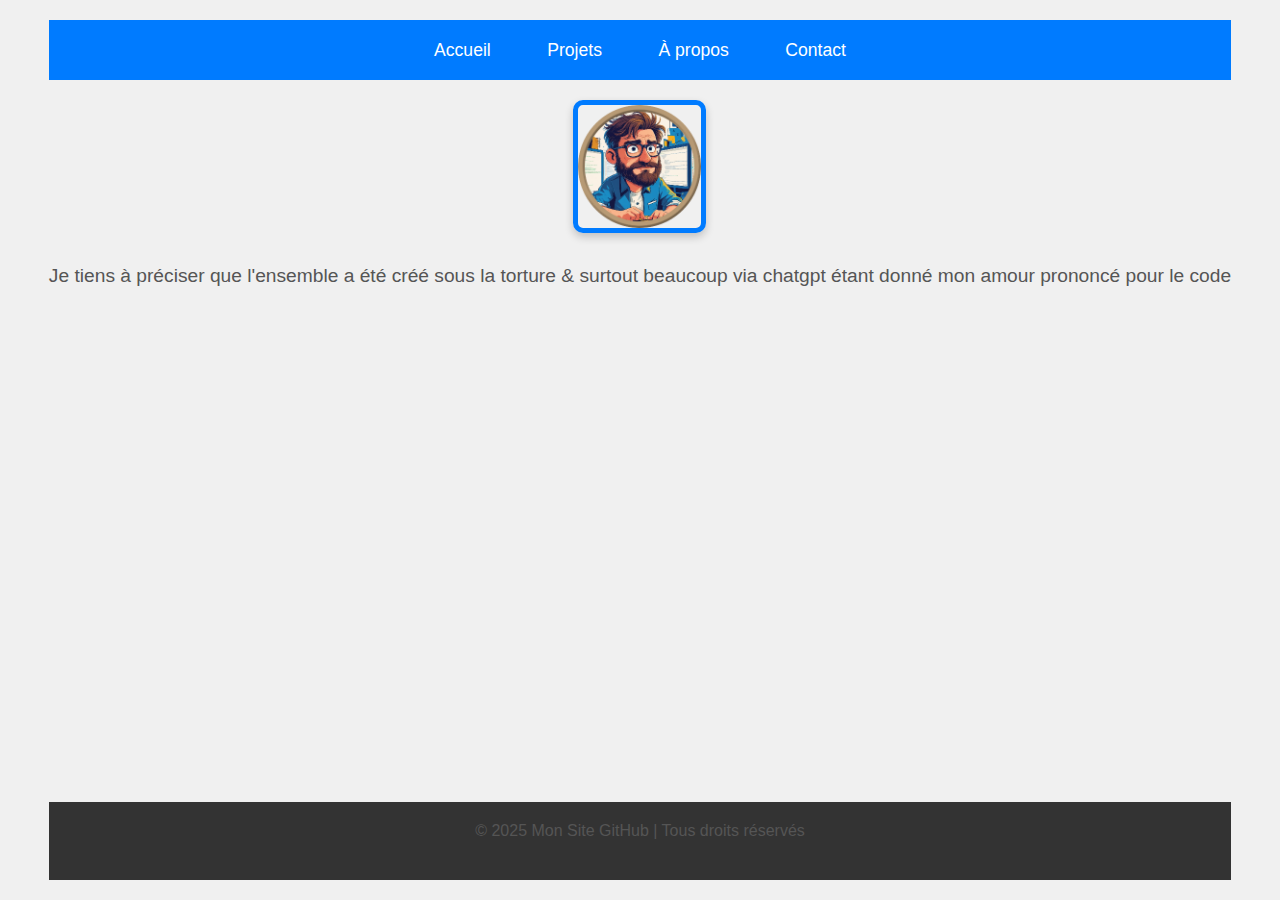
<file: index.html>
<!DOCTYPE html>
<html lang="fr">
<head>
  <meta charset="UTF-8">
  <meta name="viewport" content="width=device-width, initial-scale=1.0">
  <title>Le gros Gith Gith</title>
  <link rel="stylesheet" href="styles.css">
</head>
<body>

  <!-- BARRE DE NAVIGATION -->
  <nav>
    <a href="index.html">Accueil</a>
    <a href="projects.html">Projets</a>
    <a href="about.html">À propos</a>
    <a href="contact.html">Contact</a>
  </nav>
  
  <!-- LOGO -->
  <div class="logo-container">
  <img src="images/monlogo.png" alt="Mon Logo" class="logo">
  </div>
  <p> Je tiens à préciser que l'ensemble a été créé sous la torture & surtout beaucoup via chatgpt étant donné mon amour prononcé pour le code </p>
  <!-- FOOTER -->
  <footer>
    <p>© 2025 Mon Site GitHub | Tous droits réservés</p>
  </footer>
</body>
</html>
</file>
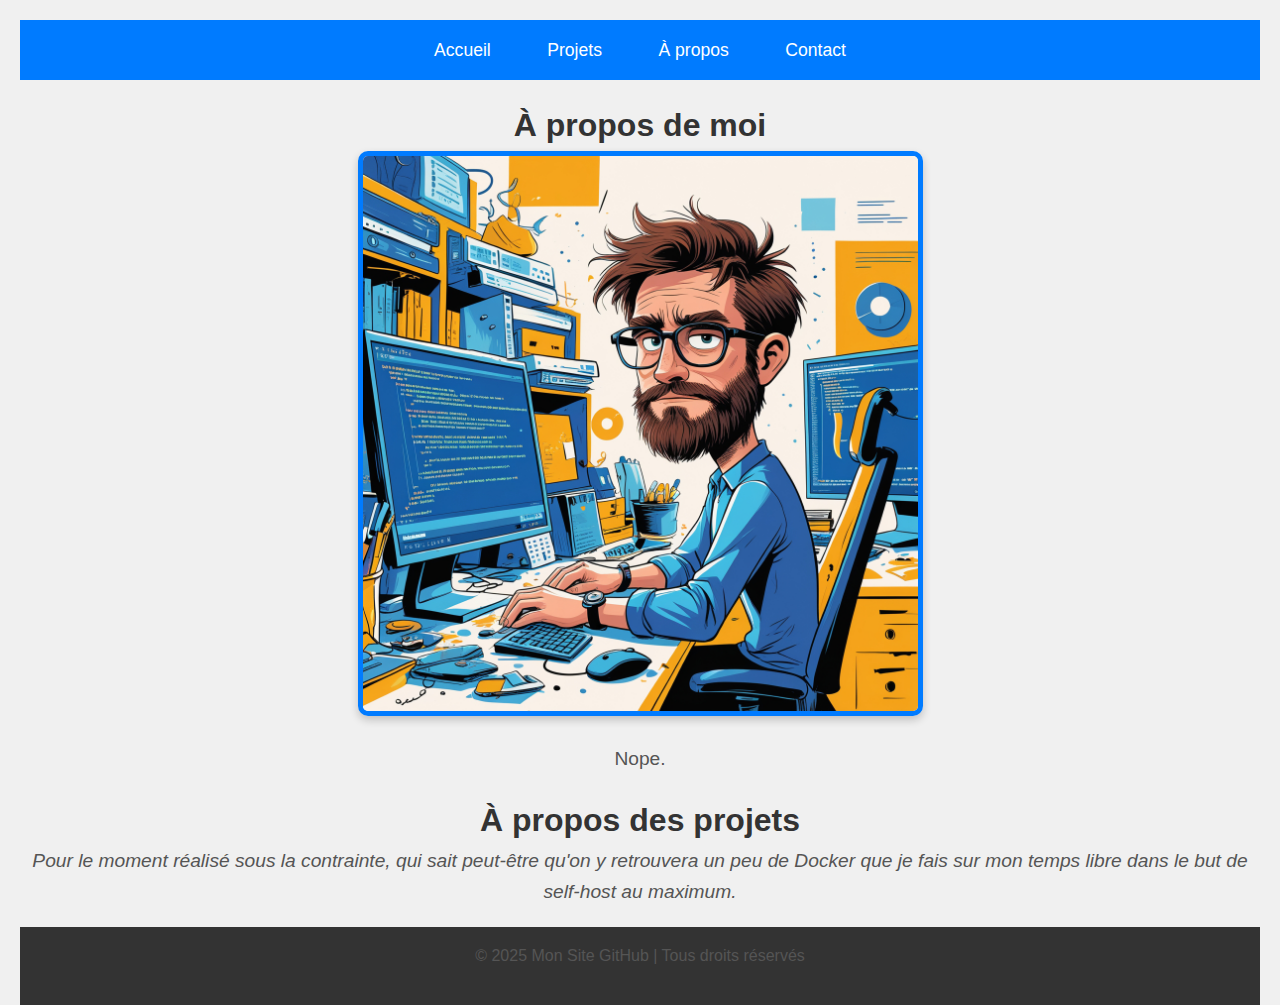
<file: about.html>
<!DOCTYPE html>
<html lang="fr">
<head>
  <meta charset="UTF-8">
  <meta name="viewport" content="width=device-width, initial-scale=1.0">
  <title>À propos</title>
  <link rel="stylesheet" href="styles.css">
</head>
<body>

  <!-- BARRE DE NAVIGATION -->
  <nav>
    <a href="index.html">Accueil</a>
    <a href="projects.html">Projets</a>
    <a href="about.html">À propos</a>
    <a href="contact.html">Contact</a>
  </nav>

  <!-- CONTENU PRINCIPAL -->
  <h1>À propos de moi</h1>

  <!-- LOGO -->
  <div class="logo-container">
  <img src="images/about.jpg" alt="contact" class="logo">
  </div>
  <p>
    Nope.
  </p>

  <h1>À propos des projets</h1>
  <p><i>
    Pour le moment réalisé sous la contrainte, qui sait peut-être qu'on y retrouvera un peu de Docker que je fais sur mon temps libre dans le but de self-host au maximum.
  </p></i>

  <!-- FOOTER -->
  <footer>
    <p>© 2025 Mon Site GitHub | Tous droits réservés</p>
  </footer>

</body>
</html>
</file>
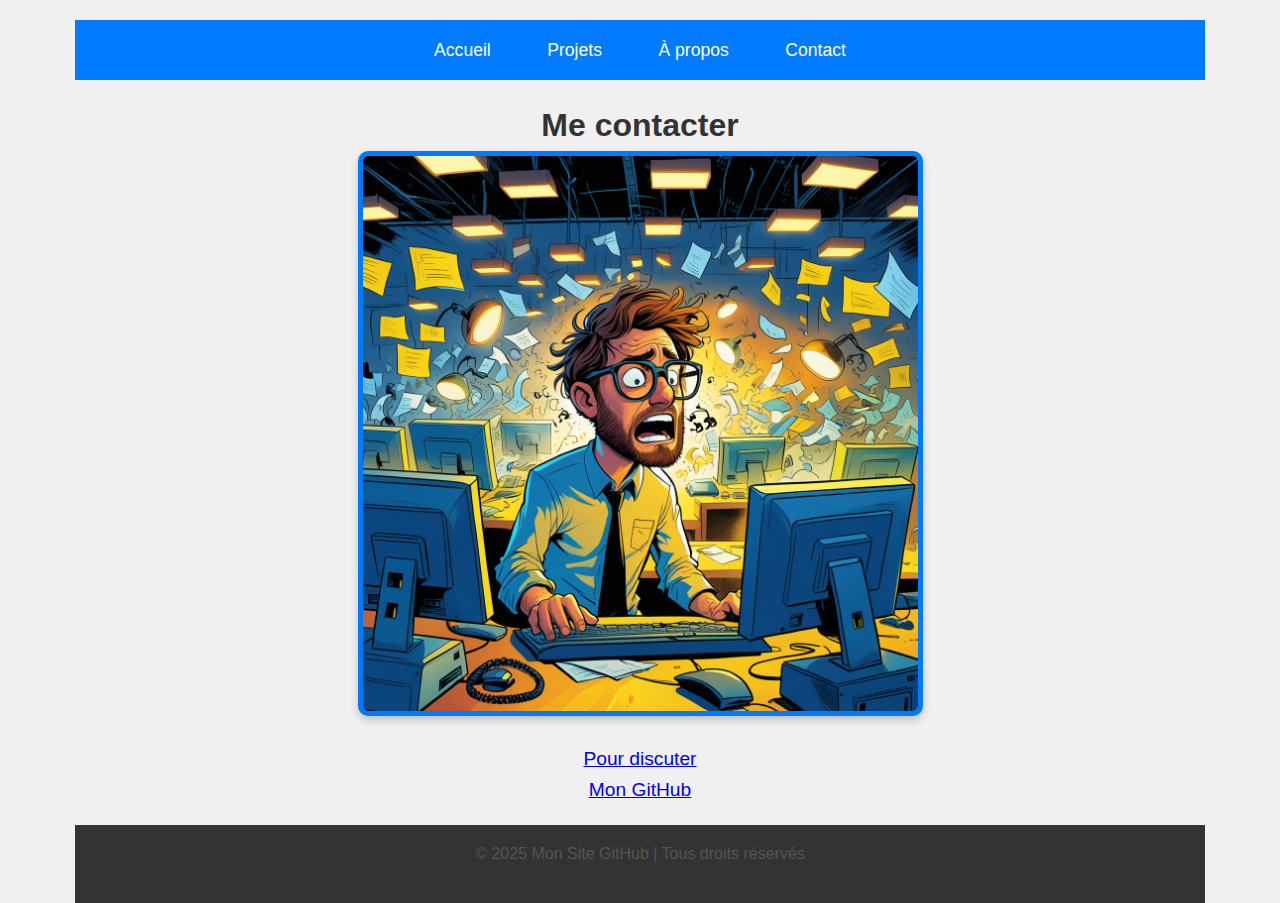
<file: contact.html>
<!DOCTYPE html>
<html lang="fr">
<head>
  <meta charset="UTF-8">
  <meta name="viewport" content="width=device-width, initial-scale=1.0">
  <title>Contact</title>
  <link rel="stylesheet" href="styles.css">
</head>
<body>

  <!-- BARRE DE NAVIGATION -->
  <nav>
    <a href="index.html">Accueil</a>
    <a href="projects.html">Projets</a>
    <a href="about.html">À propos</a>
    <a href="contact.html">Contact</a>
  </nav>

  <!-- CONTENU PRINCIPAL -->
  <h1> Me contacter</h1>

      <!-- LOGO -->
      <div class="logo-container">
      <img src="images/contact.jpg" alt="contact" class="logo">
      </div>
  <p>
     <a href="https://www.sos-amitie.com/" target="_blank">Pour discuter</a><br>
     <a href="https://github.com/nodoby-dock" target="_blank">Mon GitHub</a>
  </p>

  <!-- FOOTER -->
  <footer>
    <p>© 2025 Mon Site GitHub | Tous droits réservés</p>
  </footer>

</body>
</html>
</file>
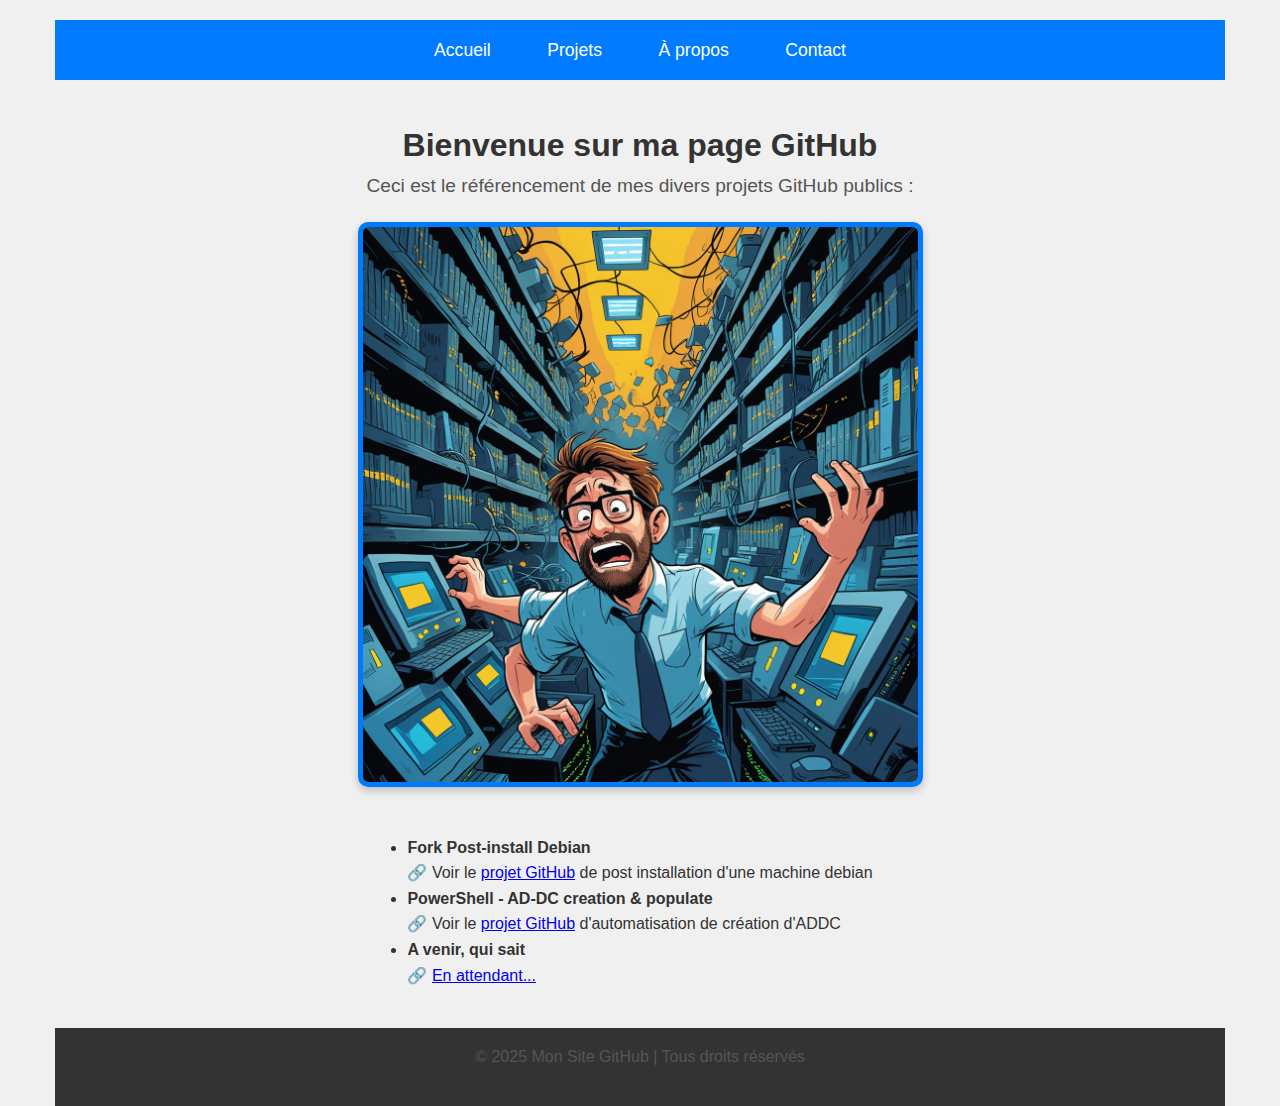
<file: projects.html>
<!DOCTYPE html>
<html lang="fr">
<head>
  <meta charset="UTF-8">
  <meta name="viewport" content="width=device-width, initial-scale=1.0">
  <title>Mes Projets GitHub</title>
  <link rel="stylesheet" href="styles.css">
</head>
<body>

  <!-- BARRE DE NAVIGATION -->
  <nav>
    <a href="index.html">Accueil</a>
    <a href="projects.html">Projets</a>
    <a href="about.html">À propos</a>
    <a href="contact.html">Contact</a>
  </nav>
  
  <!-- CONTENU PRINCIPAL -->
<div class="main-content">
  <h1>Bienvenue sur ma page GitHub</h1>
  <p>Ceci est le référencement de mes divers projets GitHub publics :</p>
  
    <!-- LOGO -->
    <div class="logo-container">
    <img src="images/projects.jpg" alt="projects" class="logo">
    </div>

  <ul>
   <p>
    <li>
       <strong>Fork Post-install Debian</strong><br>
      🔗 Voir le <a href="https://github.com/nodoby-dock/tssr-linux-debian-post-install" target="_blank">projet GitHub</a> de post installation d'une machine debian
    </li>

    <li>
      <strong>PowerShell - AD-DC creation & populate</strong><br>
      🔗 Voir le <a href="https://github.com/nodoby-dock/PROJET_TSSR" target="_blank"> projet GitHub</a> d'automatisation de création d'ADDC
    </li>

    <li>
      <strong>A venir, qui sait</strong><br>
      🔗 <a href="https://hmpg.net/" target="_blank">En attendant...</a>
    </li></p>
  </ul>
</div>

  <!-- FOOTER -->
  <footer>
    <p>© 2025 Mon Site GitHub | Tous droits réservés</p>
  </footer>

</body>
</html>
</file>
<file: styles.css>
/* Réinitialisation des styles par défaut */
* {
  margin: 0;
  padding: 0;
  box-sizing: border-box;
}

/* Mise en place d'une structure flex pour le body */
html, body {
  height: 100%; /* S'assure que le body prend toute la hauteur */
  margin: 0;
  display: flex;
  flex-direction: column;
  align-items: center;
}

/* Style pour le body */
body {
  font-family: 'Arial', sans-serif;
  background-color: #f0f0f0;
  color: #333;
  line-height: 1.6;
  padding: 20px;
  display: flex; /* Ajout de display flex ici pour le pousse-pied */
  flex-direction: column;
  min-height: 100vh; /* Assure que le body prend au moins toute la hauteur de la vue */
}

/* Style pour le contenu principal (à ajouter si vous n'avez pas déjà un conteneur) */
.main-content {
  flex-grow: 1; /* Permet au contenu principal de s'étirer et de pousser le footer vers le bas */
  width: 100%; /* Assurez-vous que le contenu prend toute la largeur disponible */
  max-width: 1200px; /* Exemple de largeur maximale pour le contenu */
  padding: 20px; /* Conservez le padding si nécessaire */
  box-sizing: border-box; /* Important si vous avez des paddings ou bordures */
  display: flex; /* Si vous voulez centrer le contenu horizontalement */
  flex-direction: column; /* Si vous voulez que les éléments à l'intérieur soient en colonne */
  align-items: center; /* Pour centrer horizontalement le contenu interne */
}

/* Style pour la barre de navigation */
nav {
  background-color: #007bff; /* Bleu vif pour la barre de navigation */
  padding: 1rem;
  text-align: center;
  width: 100%;
  margin-bottom: 20px;
}

nav a {
  color: #fff;
  text-decoration: none;
  padding: 0.5rem 1rem;
  margin: 0 10px;
  font-size: 1.1rem;
  border-radius: 5px;
  transition: background-color 0.3s ease;
}

nav a:hover {
  background-color: #0056b3;
}

/* Style pour l'image */
.logo-container { /* Nouveau conteneur pour l'image */
  text-align: center; /* Centre le contenu inline-block (l'image) */
  margin-bottom: 20px;
}

img.logo {
  max-width: 50%;
  height: auto;
  border: 5px solid #007bff;
  border-radius: 10px;
  box-shadow: 0 4px 8px rgba(0, 0, 0, 0.2);
}

/* Style pour le texte */
p {
  text-align: center; /* Centrage du texte */
  font-size: 1.2rem;
  color: #555;
  margin-bottom: 20px;
/*flex: 1; /* Permet au contenu de s'étirer et pousser le footer vers le bas */
}

/* Style pour le footer */
footer {
  background-color: #333;
  color: #fff;
  padding: 1rem;
  text-align: center;
  width: 100%;
  margin-top: auto; /* Pousse le footer vers le bas */
}

footer p {
  font-size: 1rem;
}
</file>
